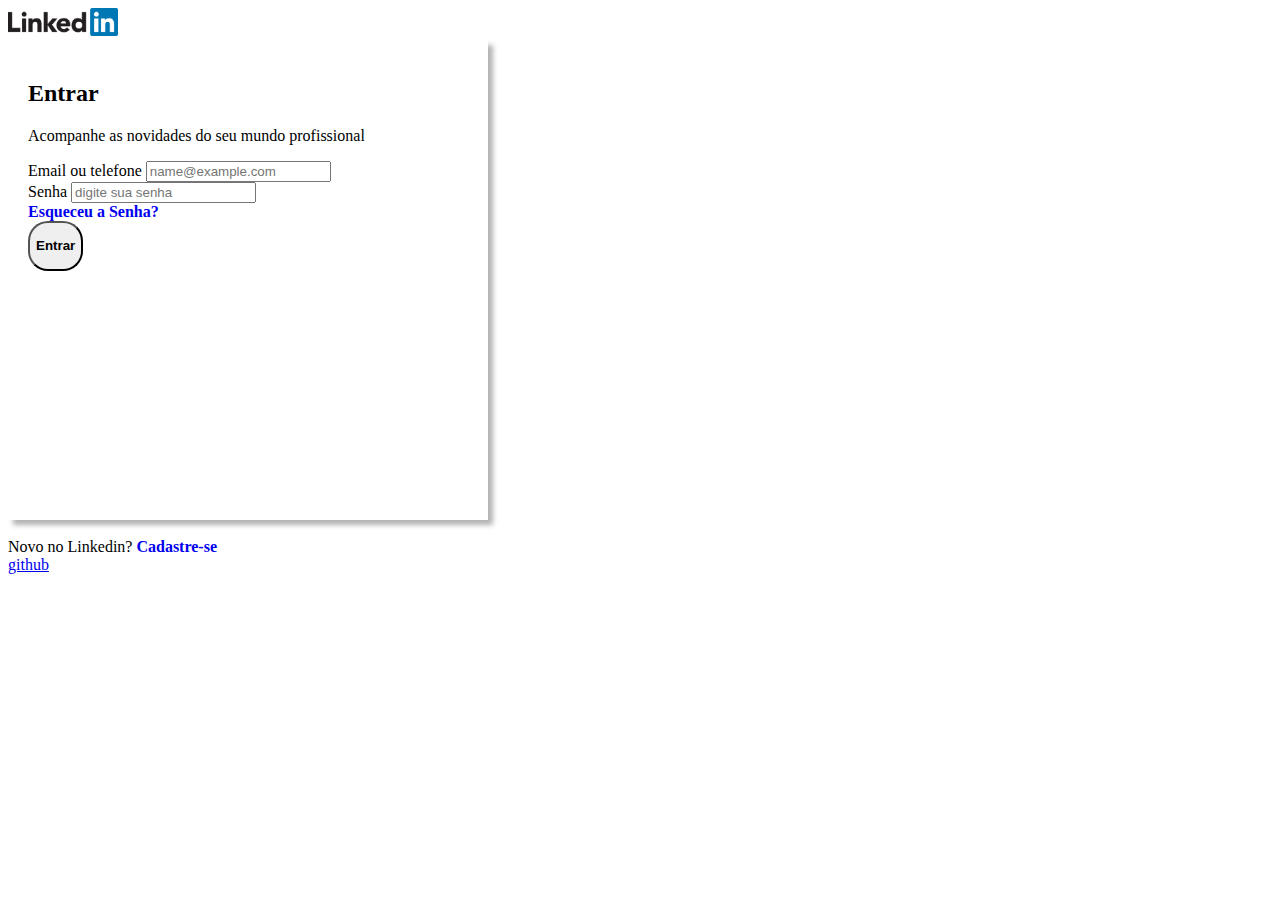
<file: trabalhoBootstrap/index.html>
<!DOCTYPE html>
<html lang="en">
<head>
    <meta charset="UTF-8">
    <meta http-equiv="X-UA-Compatible" content="IE=edge">
    <meta name="viewport" content="width=device-width, initial-scale=1.0">
    <link href="https://cdn.jsdelivr.net/npm/bootstrap@5.0.1/dist/css/bootstrap.min.css" rel="stylesheet" integrity="sha384-+0n0xVW2eSR5OomGNYDnhzAbDsOXxcvSN1TPprVMTNDbiYZCxYbOOl7+AMvyTG2x" crossorigin="anonymous">
    <link rel="stylesheet" href="estilo.css">
<title>Document</title>
</head>
<body>
    <div class="container d-flex flex-column justify-content-center align-items-center mt-4">
        <img src="assets/likedin-logo.png" width="110"  alt="logo"><br>

<div class="card box-shadow " style="width: 30rem; height: 30rem;">
    <div class="card-body">
      <h2 class="card-title">Entrar</h2>
      <p class="small">Acompanhe as novidades do seu mundo profissional</p>
      <div class="mb-3">
        <label for="exampleFormControlInput1" class="form-label">Email ou telefone</label>
        <input type="email" class="form-control form-control" id="exampleFormControlInput1" placeholder="name@example.com">
      </div>
      <label for="exampleFormControlInput2" class="form-label">Senha</label>
        <input type="password" class="form-control form-control" id="exampleFormControlInput2" placeholder="digite sua senha">
      </div>
      <a href="#" class="link-primary"><strong>Esqueceu a Senha?</strong></a><br>
      <button class="btn btn-primary"><strong>Entrar</strong></button><br><br>
    </div><br>
   <span> Novo no Linkedin? <a href="https://www.linkedin.com/signup/cold-join?source=cold_join_sign_in" class="link-primary"><strong>Cadastre-se</strong></a></span>
  </div>
 </div>
    <footer>
        <a href="#">github</a>
    </footer>

    <script src="https://cdn.jsdelivr.net/npm/@popperjs/core@2.9.2/dist/umd/popper.min.js" integrity="sha384-IQsoLXl5PILFhosVNubq5LC7Qb9DXgDA9i+tQ8Zj3iwWAwPtgFTxbJ8NT4GN1R8p" crossorigin="anonymous"></script>
    <script src="https://cdn.jsdelivr.net/npm/bootstrap@5.0.1/dist/js/bootstrap.min.js" integrity="sha384-Atwg2Pkwv9vp0ygtn1JAojH0nYbwNJLPhwyoVbhoPwBhjQPR5VtM2+xf0Uwh9KtT" crossorigin="anonymous"></script>
<script src="https://cdn.jsdelivr.net/npm/bootstrap@5.0.1/dist/js/bootstrap.bundle.min.js" integrity="sha384-gtEjrD/SeCtmISkJkNUaaKMoLD0//ElJ19smozuHV6z3Iehds+3Ulb9Bn9Plx0x4" crossorigin="anonymous"></script>
</body>
</html>
</file>
<file: trabalhoBootstrap/estilo.css>
.box-shadow {
    box-shadow: 5px 5px 5px rgba(0,0,0, 0.3);
}

.link-primary {
    text-decoration: none;
}

.btn {
    border-radius: 20px;
    height: 50px;
}
.card {
    padding: 20px;
    box-sizing: border-box;
}
</file>
